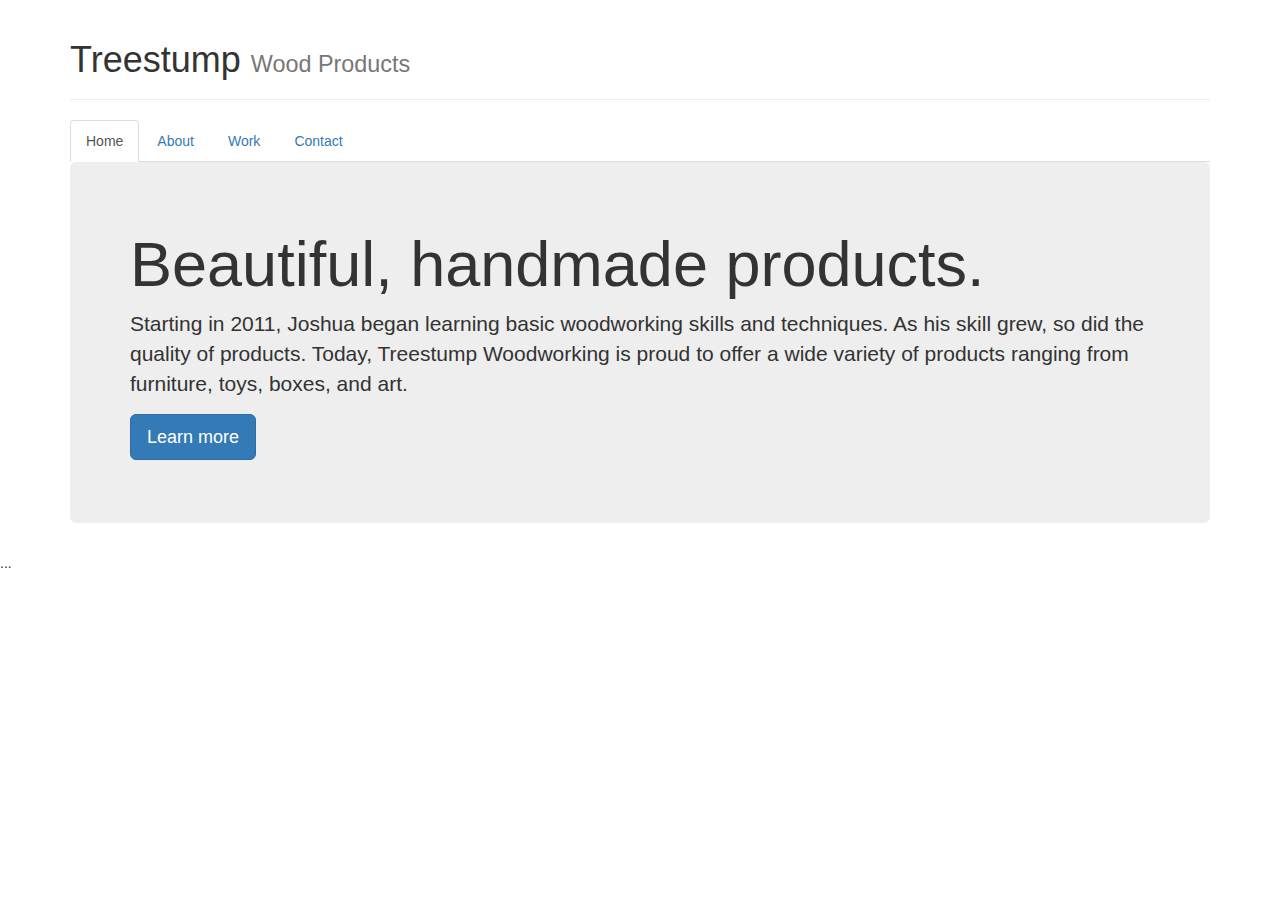
<file: index.html>
<!DOCTYPE html>
<html lang="en">
  <head>
    <meta charset="utf-8">
    <meta http-equiv="X-UA-Compatible" content="IE=edge">
    <meta name="viewport" content="width=device-width, initial-scale=1">
    <!-- The above 3 meta tags *must* come first in the head; any other head content must come *after* these tags -->
    <title>Bootstrap 101 Template</title>

    <!-- Bootstrap -->
    <link href="css/bootstrap.min.css" rel="stylesheet">

    <!-- HTML5 shim and Respond.js for IE8 support of HTML5 elements and media queries -->
    <!-- WARNING: Respond.js doesn't work if you view the page via file:// -->
    <!--[if lt IE 9]>
      <script src="https://oss.maxcdn.com/html5shiv/3.7.3/html5shiv.min.js"></script>
      <script src="https://oss.maxcdn.com/respond/1.4.2/respond.min.js"></script>
    <![endif]-->
  </head>

  <body>
      <div class="container">

    <!-- jQuery (necessary for Bootstrap's JavaScript plugins) -->
    <script src="https://ajax.googleapis.com/ajax/libs/jquery/1.12.4/jquery.min.js"></script>
    <!-- Include all compiled plugins (below), or include individual files as needed -->
    <script src="js/bootstrap.min.js"></script>
      
      <div class="page-header">
          <h1>Treestump <small>Wood Products</small></h1>
      </div>
      
      <ul class="nav nav-tabs">
          <li role="presentation" class="active"><a href="bootstrapTest.html">Home</a></li>
          <li role="presentation"><a href="about.html">About</a></li>
          <li role="presentation"><a href="work.html">Work</a></li>
          <li role="presentation"><a href="contact.html">Contact</a></li>
      </ul>
      
      <div class="jumbotron">
          <h1>Beautiful, handmade products.</h1>
          <p>Starting in 2011, Joshua began learning basic woodworking skills and techniques. As his skill grew, so did the quality of products. Today, Treestump Woodworking is proud to offer a wide variety of products ranging from furniture, toys, boxes, and art. </p>
          <p><a class="btn btn-primary btn-lg" href="about.html" role="button">Learn more</a></p>
    </div>
      </div>
  ...
      
  </body>
</html>
</file>
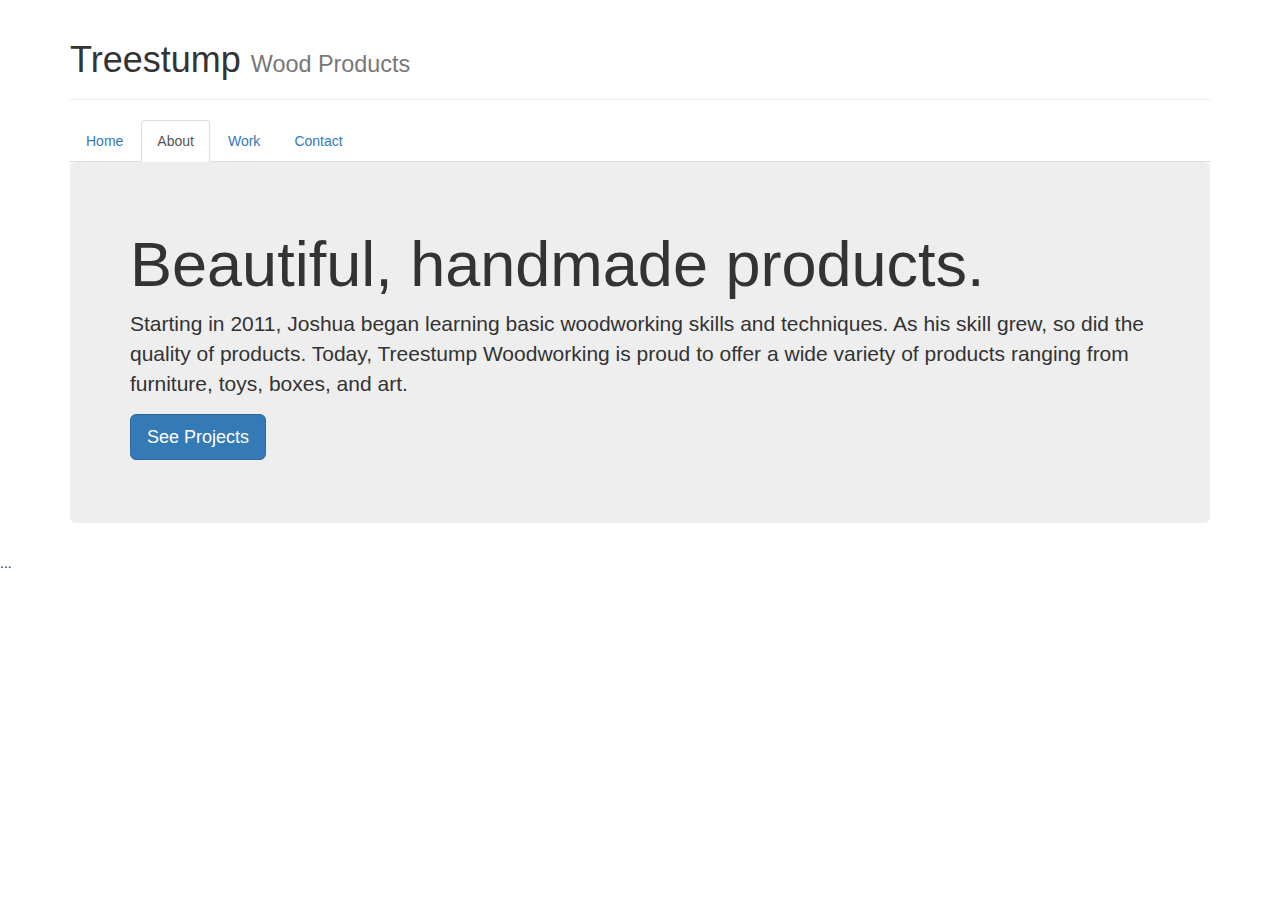
<file: about.html>
<!DOCTYPE html>
<html lang="en">
  <head>
    <meta charset="utf-8">
    <meta http-equiv="X-UA-Compatible" content="IE=edge">
    <meta name="viewport" content="width=device-width, initial-scale=1">
    <!-- The above 3 meta tags *must* come first in the head; any other head content must come *after* these tags -->
    <title>Bootstrap 101 Template</title>

    <!-- Bootstrap -->
    <link href="css/bootstrap.min.css" rel="stylesheet">

    <!-- HTML5 shim and Respond.js for IE8 support of HTML5 elements and media queries -->
    <!-- WARNING: Respond.js doesn't work if you view the page via file:// -->
    <!--[if lt IE 9]>
      <script src="https://oss.maxcdn.com/html5shiv/3.7.3/html5shiv.min.js"></script>
      <script src="https://oss.maxcdn.com/respond/1.4.2/respond.min.js"></script>
    <![endif]-->
  </head>

  <body>
      <div class="container">

    <!-- jQuery (necessary for Bootstrap's JavaScript plugins) -->
    <script src="https://ajax.googleapis.com/ajax/libs/jquery/1.12.4/jquery.min.js"></script>
    <!-- Include all compiled plugins (below), or include individual files as needed -->
    <script src="js/bootstrap.min.js"></script>
      
      <div class="page-header">
          <h1>Treestump <small>Wood Products</small></h1>
      </div>
      
      <ul class="nav nav-tabs">
          <li role="presentation"><a href="bootstrapTest.html">Home</a></li>
          <li role="presentation"class="active"><a href="about.html">About</a></li>
          <li role="presentation"><a href="work.html">Work</a></li>
          <li role="presentation"><a href="contact.html">Contact</a></li>
      </ul>
      
      <div class="jumbotron">
          <h1>Beautiful, handmade products.</h1>
          <p>Starting in 2011, Joshua began learning basic woodworking skills and techniques. As his skill grew, so did the quality of products. Today, Treestump Woodworking is proud to offer a wide variety of products ranging from furniture, toys, boxes, and art. </p>
          <p><a class="btn btn-primary btn-lg" href="#" role="button">See Projects</a></p>
    </div>
          
      </div>
  ...
      
  </body>
</html>
</file>
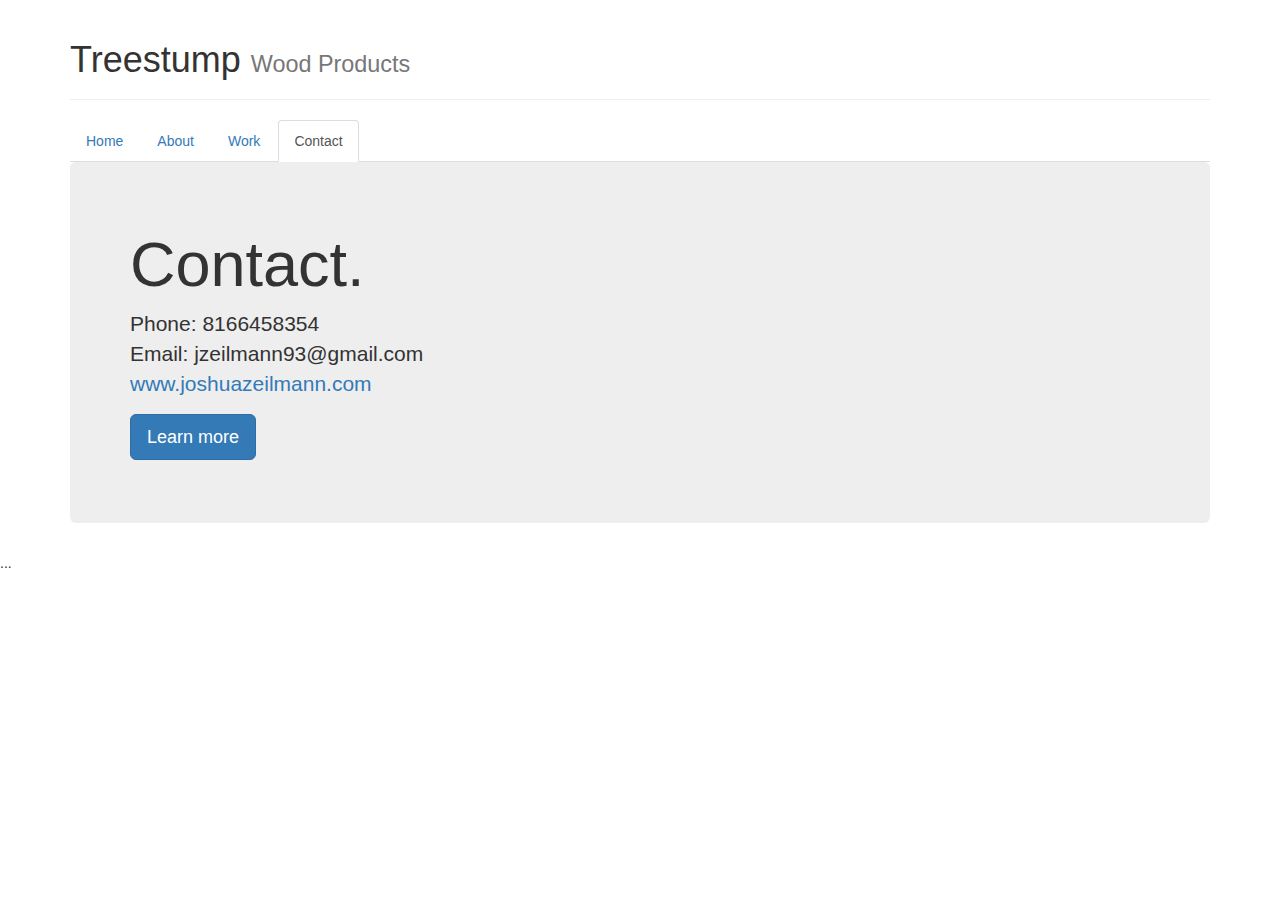
<file: contact.html>
<!DOCTYPE html>
<html lang="en">
  <head>
    <meta charset="utf-8">
    <meta http-equiv="X-UA-Compatible" content="IE=edge">
    <meta name="viewport" content="width=device-width, initial-scale=1">
    <!-- The above 3 meta tags *must* come first in the head; any other head content must come *after* these tags -->
    <title>Bootstrap 101 Template</title>

    <!-- Bootstrap -->
    <link href="css/bootstrap.min.css" rel="stylesheet">

    <!-- HTML5 shim and Respond.js for IE8 support of HTML5 elements and media queries -->
    <!-- WARNING: Respond.js doesn't work if you view the page via file:// -->
    <!--[if lt IE 9]>
      <script src="https://oss.maxcdn.com/html5shiv/3.7.3/html5shiv.min.js"></script>
      <script src="https://oss.maxcdn.com/respond/1.4.2/respond.min.js"></script>
    <![endif]-->
  </head>

  <body>
      <div class="container">

    <!-- jQuery (necessary for Bootstrap's JavaScript plugins) -->
    <script src="https://ajax.googleapis.com/ajax/libs/jquery/1.12.4/jquery.min.js"></script>
    <!-- Include all compiled plugins (below), or include individual files as needed -->
    <script src="js/bootstrap.min.js"></script>
      
      <div class="page-header">
          <h1>Treestump <small>Wood Products</small></h1>
      </div>
      
      <ul class="nav nav-tabs">
          <li role="presentation"><a href="bootstrapTest.html">Home</a></li>
          <li role="presentation"><a href="about.html">About</a></li>
          <li role="presentation"><a href="work.html">Work</a></li>
          <li role="presentation"  class="active"><a href="contact.html">Contact</a></li>
      </ul>
      
      <div class="jumbotron">
          <h1>Contact.</h1>
          <p>Phone: 8166458354 <br>Email: jzeilmann93@gmail.com <br> <a href="http://www.joshuazeilmann.com">www.joshuazeilmann.com</a> </p>
          <p><a class="btn btn-primary btn-lg" href="#" role="button">Learn more</a></p>
    </div>
      </div>
  ...
      
  </body>
</html>
</file>
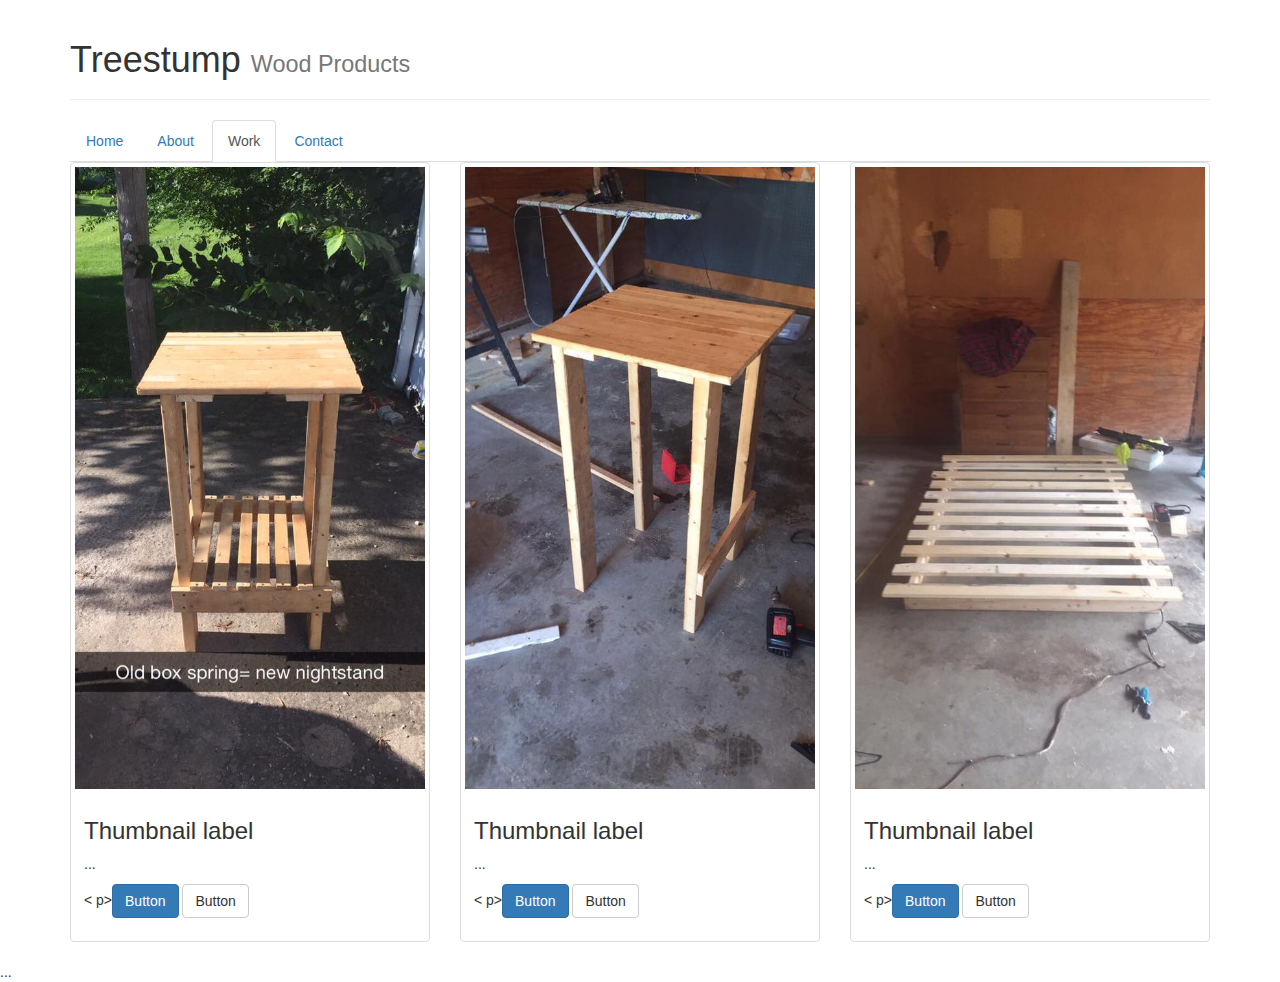
<file: work.html>
<!DOCTYPE html>
<html lang="en">
  <head>
    <meta charset="utf-8">
    <meta http-equiv="X-UA-Compatible" content="IE=edge">
    <meta name="viewport" content="width=device-width, initial-scale=1">
    <!-- The above 3 meta tags *must* come first in the head; any other head content must come *after* these tags -->
    <title>Bootstrap 101 Template</title>

    <!-- Bootstrap -->
    <link href="css/bootstrap.min.css" rel="stylesheet">
    <link href="main.css" rel="stylesheet">
    

    <!-- HTML5 shim and Respond.js for IE8 support of HTML5 elements and media queries -->
    <!-- WARNING: Respond.js doesn't work if you view the page via file:// -->
    <!--[if lt IE 9]>
      <script src="https://oss.maxcdn.com/html5shiv/3.7.3/html5shiv.min.js"></script>
      <script src="https://oss.maxcdn.com/respond/1.4.2/respond.min.js"></script>
    <![endif]-->
  </head>

  <body>
      <div class="container">

    <!-- jQuery (necessary for Bootstrap's JavaScript plugins) -->
    <script src="https://ajax.googleapis.com/ajax/libs/jquery/1.12.4/jquery.min.js"></script>
    <!-- Include all compiled plugins (below), or include individual files as needed -->
    <script src="js/bootstrap.min.js"></script>
      
      <div class="page-header">
          <h1>Treestump <small>Wood Products</small></h1>
      </div>
      
      <ul class="nav nav-tabs">
          <li role="presentation"><a href="bootstrapTest.html">Home</a></li>
          <li role="presentation"><a href="about.html">About</a></li>
          <li role="presentation"class="active"><a href="work.html">Work</a></li>
          <li role="presentation"><a href="contact.html">Contact</a></li>
      </ul>
          
          
<div class="row">
    <div class="nailz col-sm-6 col-md-4">
        <div class="thumbnail">
            <img src="photo1.jpg" alt="...">
            <div class="caption">
                <h3>Thumbnail label</h3>
                    <p>...</p>
        <       p><a href="#" class="btn btn-primary" role="button">Button</a> <a href="#" class="btn btn-default" role="button">Button</a></p>
            </div>
            </div>
            </div>
           
    

    <div class="nailz col-sm-6 col-md-4">
        <div class="thumbnail">
            <img src="photo2.jpg" alt="...">
            <div class="caption">
                <h3>Thumbnail label</h3>
                    <p>...</p>
        <       p><a href="#" class="btn btn-primary" role="button">Button</a> <a href="#" class="btn btn-default" role="button">Button</a></p>
            </div>
            </div>
            </div>
            
          

    <div class="nailz col-sm-6 col-md-4">
        <div class="thumbnail">
            <img src="photo4.jpg" alt="...">
            <div class="caption">
                <h3>Thumbnail label</h3>
                    <p>...</p>
        <       p><a href="#" class="btn btn-primary" role="button">Button</a> <a href="#" class="btn btn-default" role="button">Button</a></p>
            </div>
        </div>
    </div>
          



          
          
          
          </div>  
        
          
          
    </div>
  ...
      
  </body>
</html>
</file>
<file: main.css>
.nailz{
    display: inline-block;
    margin: 0px;
    
}
</file>
